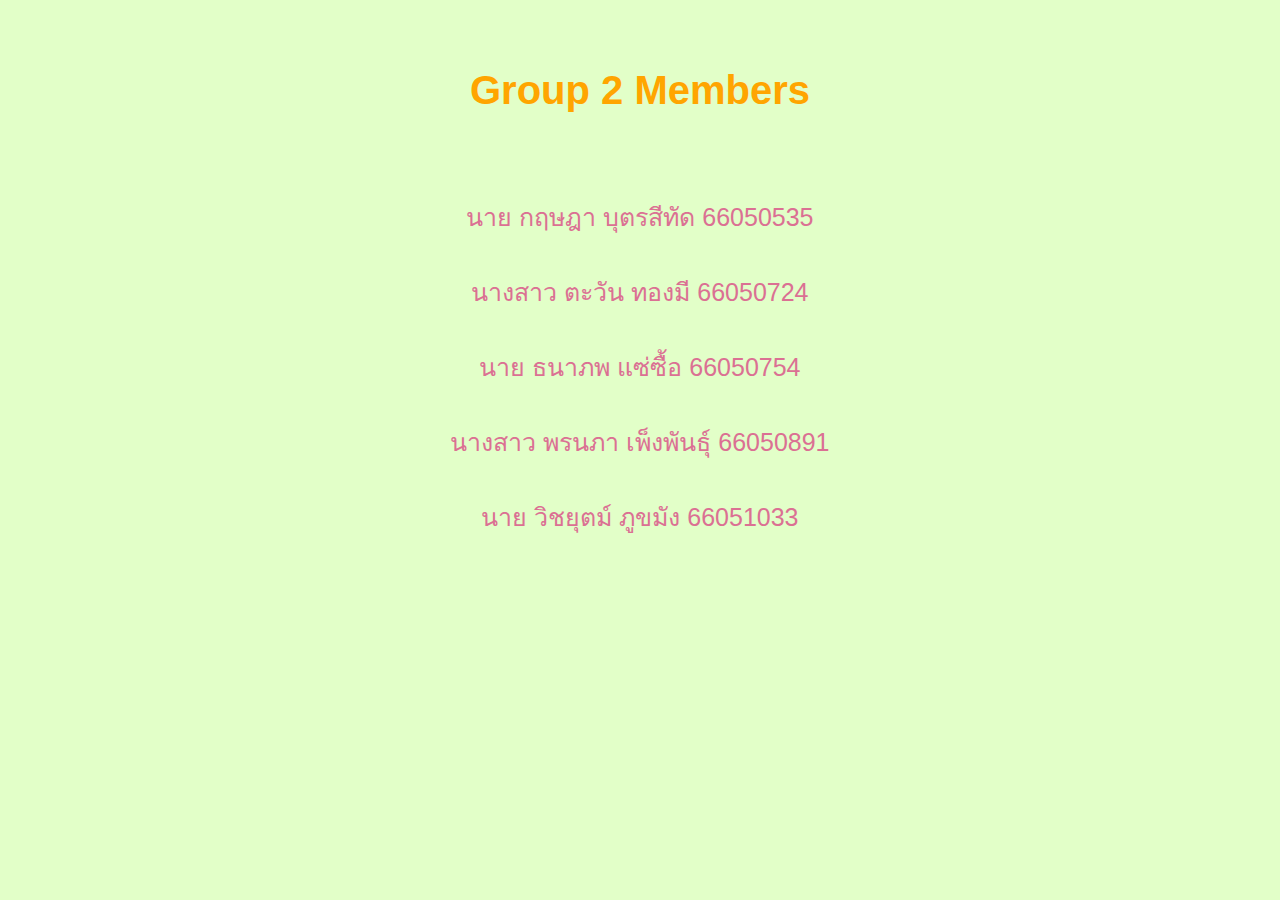
<file: index.html>
<!DOCTYPE html>
<html lang="th">
<head>
    <meta charset="UTF-8">
    <meta http-equiv="X-UA-Compatible" content="IE=edge">
    <meta name="viewport" content="width=device-width, initial-scale=1.0">
    <title>Group Members</title>
    <link rel="stylesheet" href="styles.css">
</head>
<body>
    <div>
    <h1>Group 2 Members</h1>
    </div>
    <div>
    <a href="MEM1/535.html">
        <span>นาย กฤษฎา บุตรสีทัด 66050535<br></span>
    </a>
    <a href="MEM1/724.html">
        <span>นางสาว ตะวัน ทองมี 66050724<br></span>
    </a>
    <a href="MEM1/754.html">
        <span>นาย ธนาภพ แซ่ซื้อ 66050754<br></span>
    </a>
    <a href="MEM1/891.html">
        <span>นางสาว พรนภา เพ็งพันธุ์ 66050891<br></span>
    </a>
    <a href="MEM1/1033.html">
        <span>นาย วิชยุตม์ ภูขมัง 66051033</span>
    </a>
    </div>
    
</body>
</html>
</file>
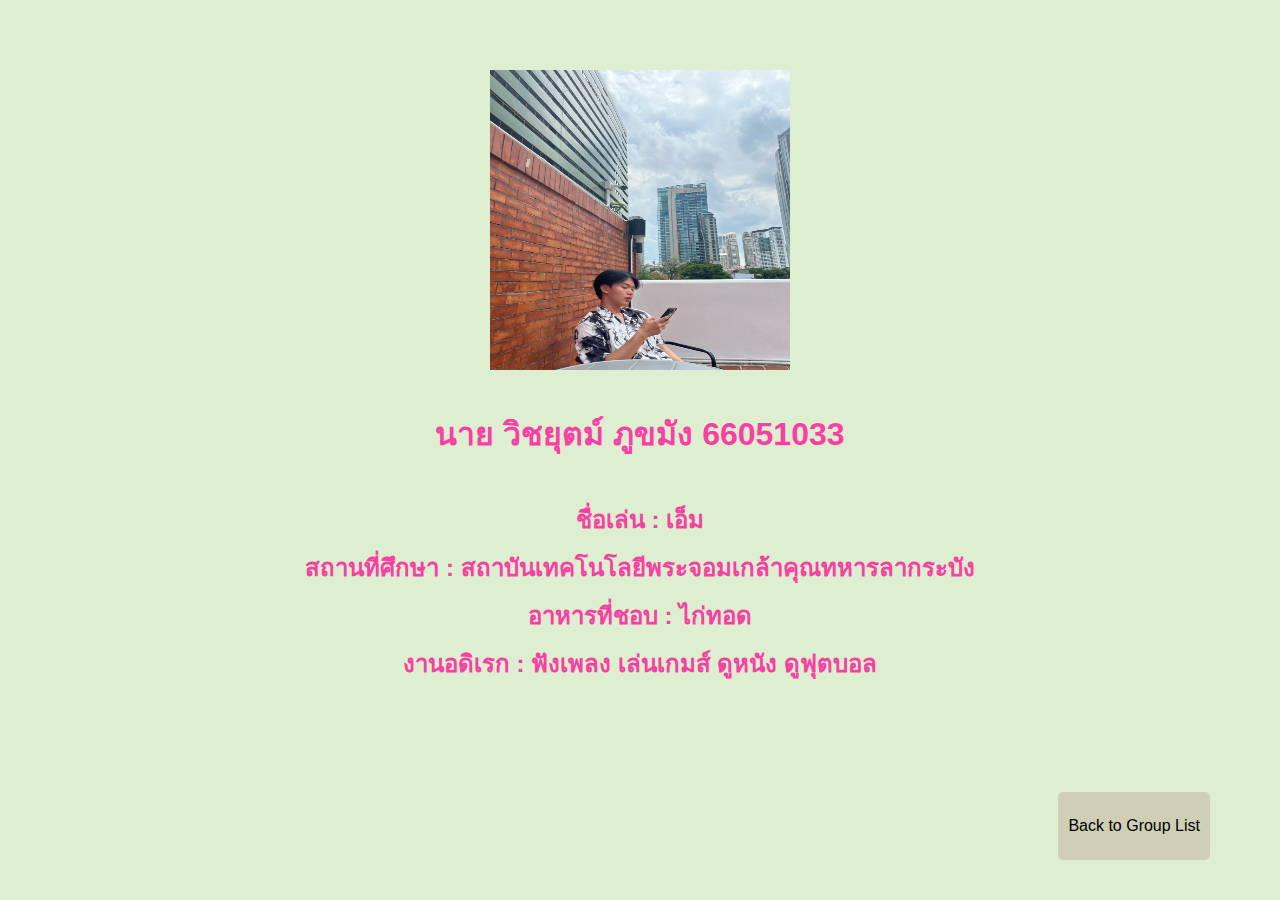
<file: MEM1/1033.html>
<!DOCTYPE html>
<html lang="th">
<head>
    <meta charset="UTF-8">
    <meta http-equiv="X-UA-Compatible" content="IE=edge">
    <meta name="viewport" content="width=device-width, initial-scale=1.0">
    <title>Member 2</title>
    <link rel="stylesheet" href="styles.css">
</head>
<body>
    <div>
        <img src="m.jpg" width="300" height="300"><br>
        <h1>นาย วิชยุตม์ ภูขมัง 66051033<br>
        </h1>
        <h2>ชื่อเล่น : เอ็ม<br>
            สถานที่ศึกษา : สถาบันเทคโนโลยีพระจอมเกล้าคุณทหารลากระบัง<br>
            อาหารที่ชอบ : ไก่ทอด<br>
            งานอดิเรก : ฟังเพลง เล่นเกมส์ ดูหนัง ดูฟุตบอล <br>

        </h2>
        <a href="../index.html" class="btn-back">Back to Group List</a>
    </div>
</body>
</html>
</file>
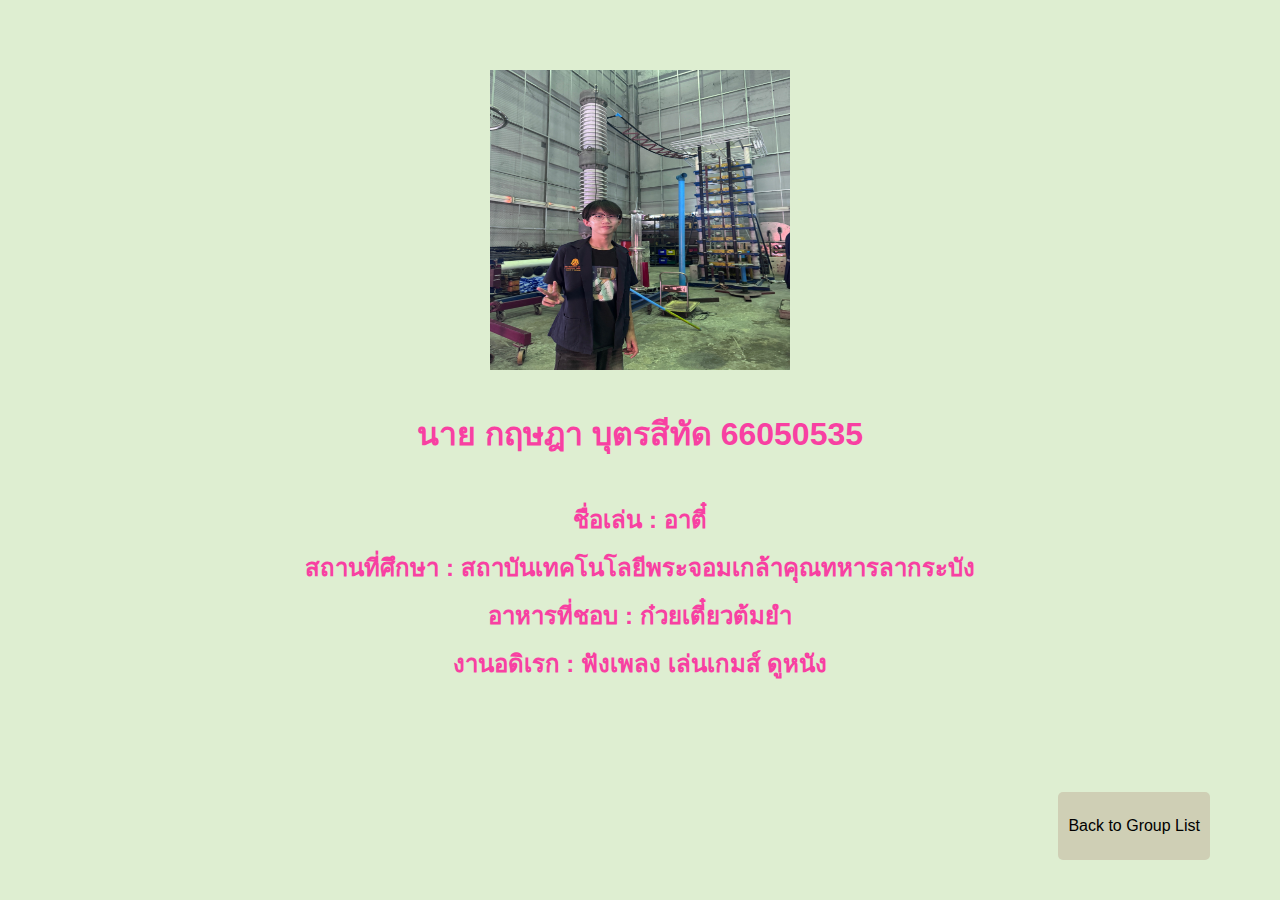
<file: MEM1/535.html>
<!DOCTYPE html>
<html lang="th">
<head>
    <meta charset="UTF-8">
    <meta http-equiv="X-UA-Compatible" content="IE=edge">
    <meta name="viewport" content="width=device-width, initial-scale=1.0">
    <title>Member 1</title>
    <link rel="stylesheet" href="styles.css">
</head>
<body>
    <div>
        <img src="a.jpg" alt="นาย กฤษฎา บุตรสีทัด" width="300" height="300">
        <h1>นาย กฤษฎา บุตรสีทัด 66050535<br>
        </h1>
        <h2>ชื่อเล่น : อาตี๋<br>
            สถานที่ศึกษา : สถาบันเทคโนโลยีพระจอมเกล้าคุณทหารลากระบัง<br>
            อาหารที่ชอบ : ก๋วยเตี๋ยวต้มยำ<br>
            งานอดิเรก : ฟังเพลง เล่นเกมส์ ดูหนัง <br>

        </h2>
        <a href="../index.html" class="btn-back">Back to Group List</a>
    </div>
</body>
</html>
</file>
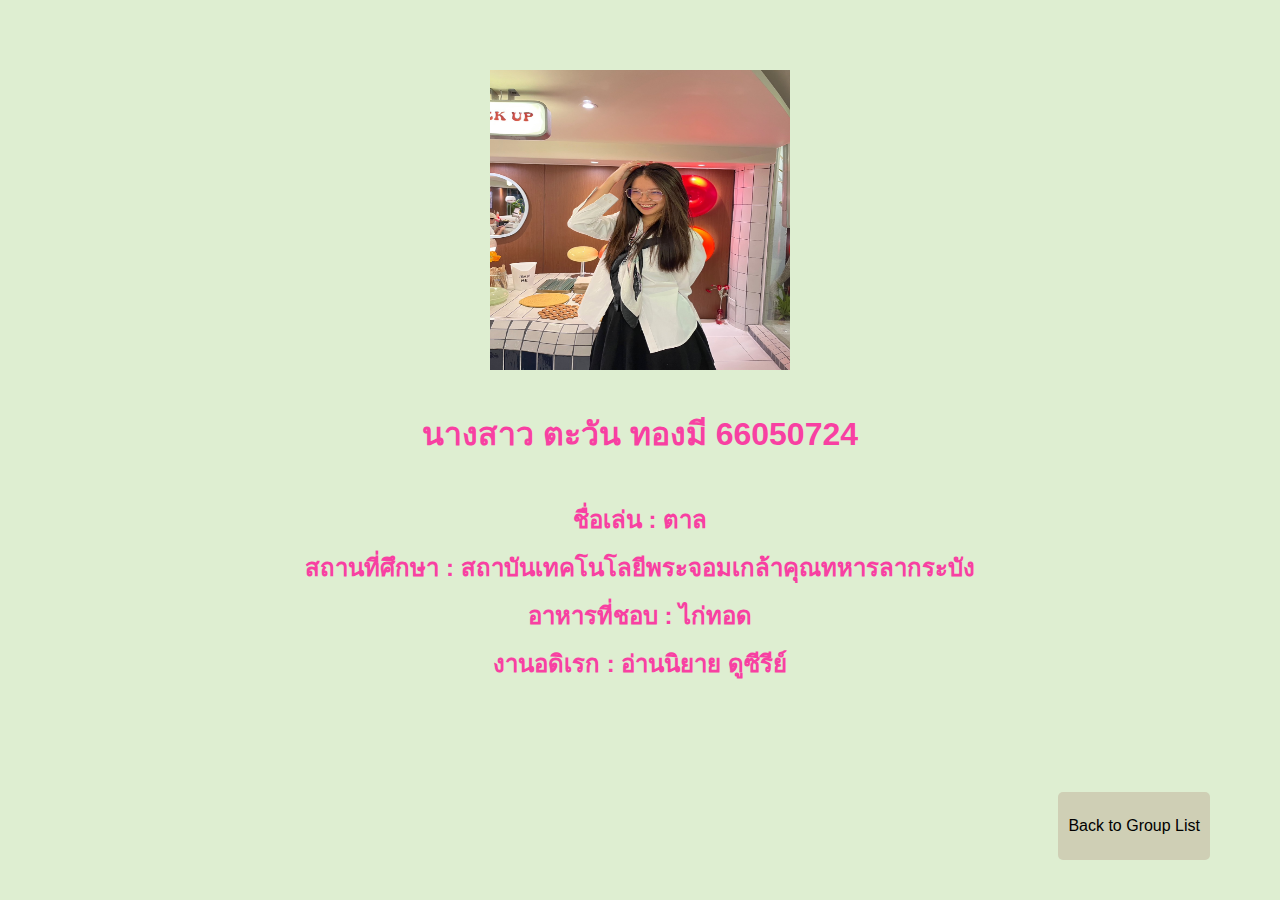
<file: MEM1/724.html>
<!DOCTYPE html>
<html lang="th">
<head>
    <meta charset="UTF-8">
    <meta http-equiv="X-UA-Compatible" content="IE=edge">
    <meta name="viewport" content="width=device-width, initial-scale=1.0">
    <title>Member 2</title>
    <link rel="stylesheet" href="styles.css">
</head>
<body>
    <div>
        <img src="t.jpg"width="300" height="300"><br>
        <h1>นางสาว ตะวัน ทองมี 66050724<br>
        </h1>
        <h2>ชื่อเล่น : ตาล<br>
            สถานที่ศึกษา : สถาบันเทคโนโลยีพระจอมเกล้าคุณทหารลากระบัง<br>
            อาหารที่ชอบ : ไก่ทอด<br>
            งานอดิเรก : อ่านนิยาย ดูซีรีย์ <br>

        </h2>
        <a href="../index.html" class="btn-back">Back to Group List</a>
    </div>
</body>
</html>
</file>
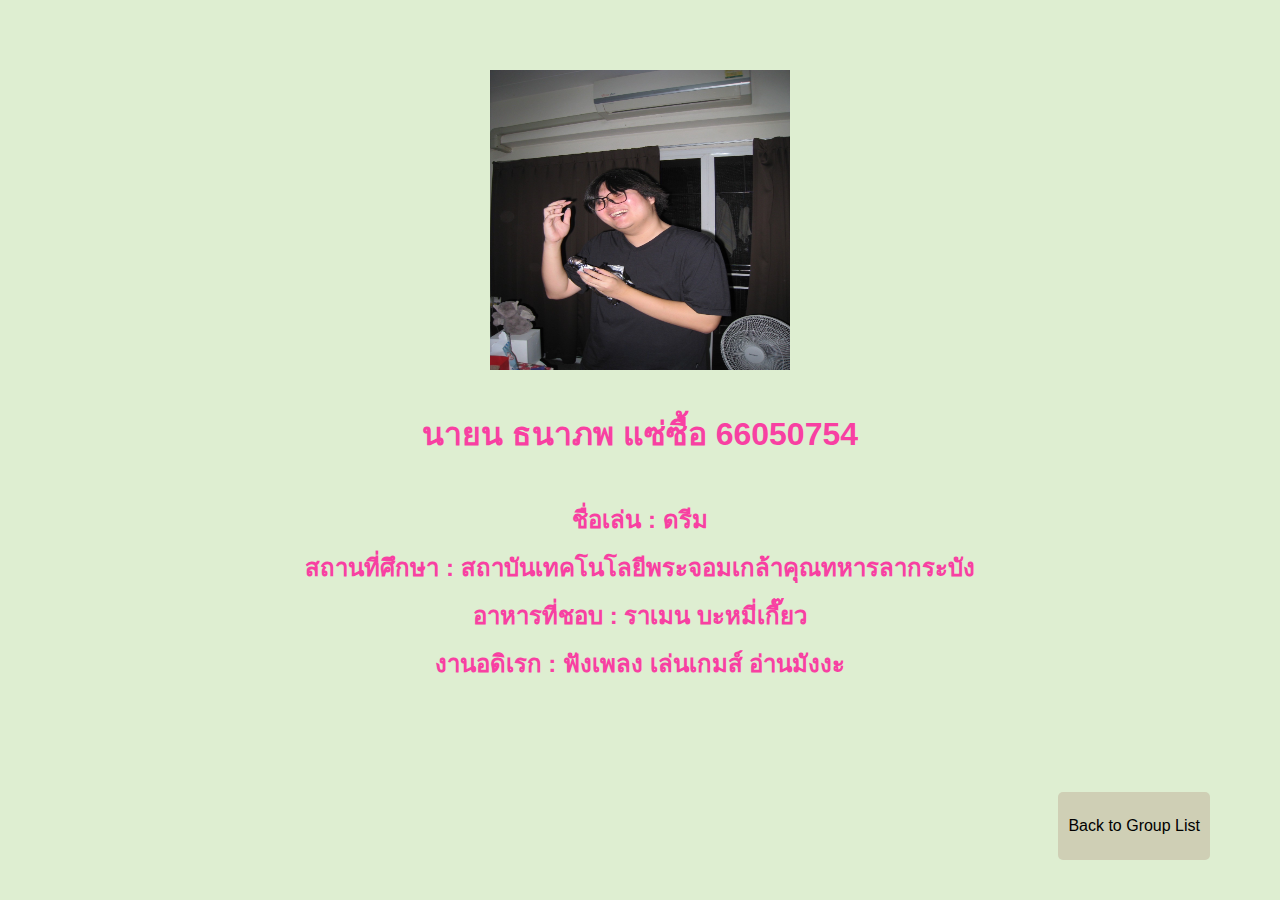
<file: MEM1/754.html>
<!DOCTYPE html>
<html lang="th">
<head>
    <meta charset="UTF-8">
    <meta http-equiv="X-UA-Compatible" content="IE=edge">
    <meta name="viewport" content="width=device-width, initial-scale=1.0">
    <title>Member 2</title>
    <link rel="stylesheet" href="styles.css">
</head>
<body>
    <div>
        <img src="d.jpg" width="300" height="300"><br>
        <h1>นายน ธนาภพ แซ่ซื้อ 66050754<br>    
        </h1>
        <h2>ชื่อเล่น : ดรีม<br>
            สถานที่ศึกษา : สถาบันเทคโนโลยีพระจอมเกล้าคุณทหารลากระบัง<br>
            อาหารที่ชอบ : ราเมน บะหมี่เกี๊ยว<br>
            งานอดิเรก : ฟังเพลง เล่นเกมส์ อ่านมังงะ <br>
        </h2>
        <a href="../index.html" class="btn-back">Back to Group List</a>
    </div>
</body>
</html>
</file>
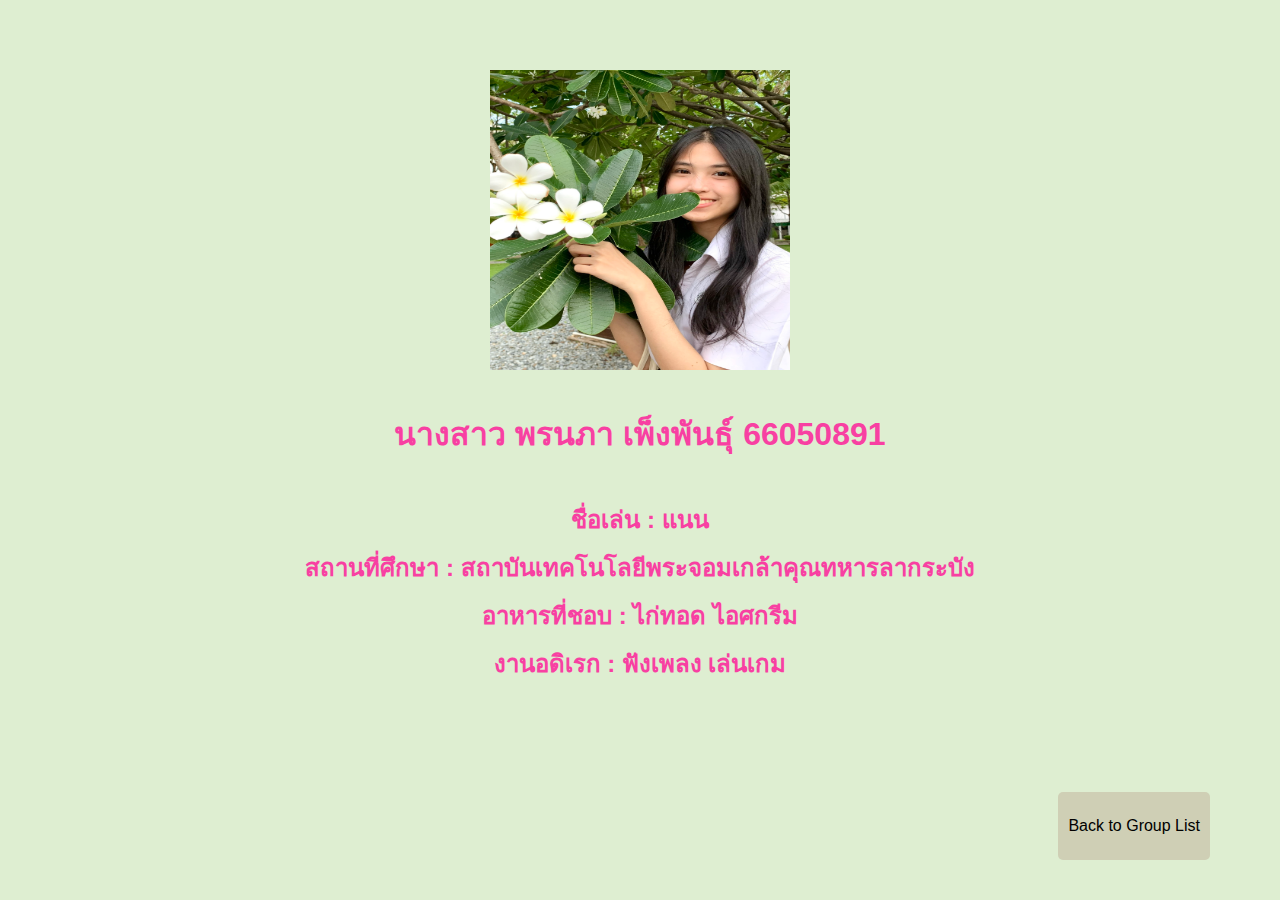
<file: MEM1/891.html>
<!DOCTYPE html>
<html lang="th">
<head>
    <meta charset="UTF-8">
    <meta http-equiv="X-UA-Compatible" content="IE=edge">
    <meta name="viewport" content="width=device-width, initial-scale=1.0">
    <title>Member 2</title>
    <link rel="stylesheet" href="styles.css">
</head>
<body>
    <div>
        <img src="n.jpg"width="300" height="300"><br>
        <h1>นางสาว พรนภา เพ็งพันธุ์ 66050891<br>
        </h1>
        <h2>ชื่อเล่น : แนน<br>
            สถานที่ศึกษา : สถาบันเทคโนโลยีพระจอมเกล้าคุณทหารลากระบัง<br>
            อาหารที่ชอบ : ไก่ทอด ไอศกรีม<br>
            งานอดิเรก : ฟังเพลง เล่นเกม <br>

        </h2>
        <a href="../index.html" class="btn-back">Back to Group List</a>
    </div>
</body>
</html>
</file>
<file: styles.css>
body {
    font-family: Arial, sans-serif;
    text-align: center;
    background: rgb(226, 255, 200) no-repeat center center fixed;
    background-size: cover;
    color: orange;
    line-height: 2; /* ระยะห่างระหว่างบรรทัด */
}

h1 {
    margin-top: 50px;
    font-size: 40px;
    margin-bottom: 50px; /* เพิ่มระยะห่างจากหัวข้อ */
}

a {
    text-decoration: none;
    color: palevioletred ; /* กำหนดสีของข้อความ */
    font-size: 25px; /* ขนาดตัวอักษร */
    margin-bottom: 20px; /* เพิ่มช่องว่างระหว่างลิงก์ */
    line-height: 3; /* ระยะห่างระหว่างบรรทัด */
}

a:hover {
    color: greenyellow; /* เปลี่ยนสีเมื่อชี้เมาส์ */
}
</file>
<file: MEM1/styles.css>
body {
    margin-top: 70px;
    font-family: Arial, sans-serif;
    text-align: center;
    background: rgb(222, 238, 209) no-repeat center center fixed;
    background-size: cover;
    color: rgb(248, 64, 162);
    line-height: 2; /* ระยะห่างระหว่างบรรทัด */
}

h1 {
    margin-bottom: 30px; /* เพิ่มระยะห่างจากหัวข้อ */
    
}

a {
    text-decoration: none;
    color: rgb(171, 251, 158) no-repeat center center fixed;ed ; /* กำหนดสีของข้อความ */
    font-size: 18px; /* ขนาดตัวอักษร */
    margin-bottom: 20px; /* เพิ่มช่องว่างระหว่างลิงก์ */
    line-height: 3; /* ระยะห่างระหว่างบรรทัด */
}

a:hover {
    color: greenyellow; /* เปลี่ยนสีเมื่อชี้เมาส์ */
}

h2 {
    text-align: center; /* จัดข้อความให้อยู่ทางซ้าย */   /* เพิ่มระยะห่างด้านซ้าย */
}
/* สไตล์สำหรับปุ่ม Back */
.btn-back {
    display: inline-block;
    padding: 10px 10px;
    margin-top: 10px;
    background-color: #cfcfb5;
    color: rgb(0, 0, 0);
    text-decoration: none;
    border-radius: 5px;
    font-size: 16px;
    position: fixed;
    bottom : 20px;
    right : 70px;
}

.btn-back:hover {
    background-color: #55acce;
}
</file>
